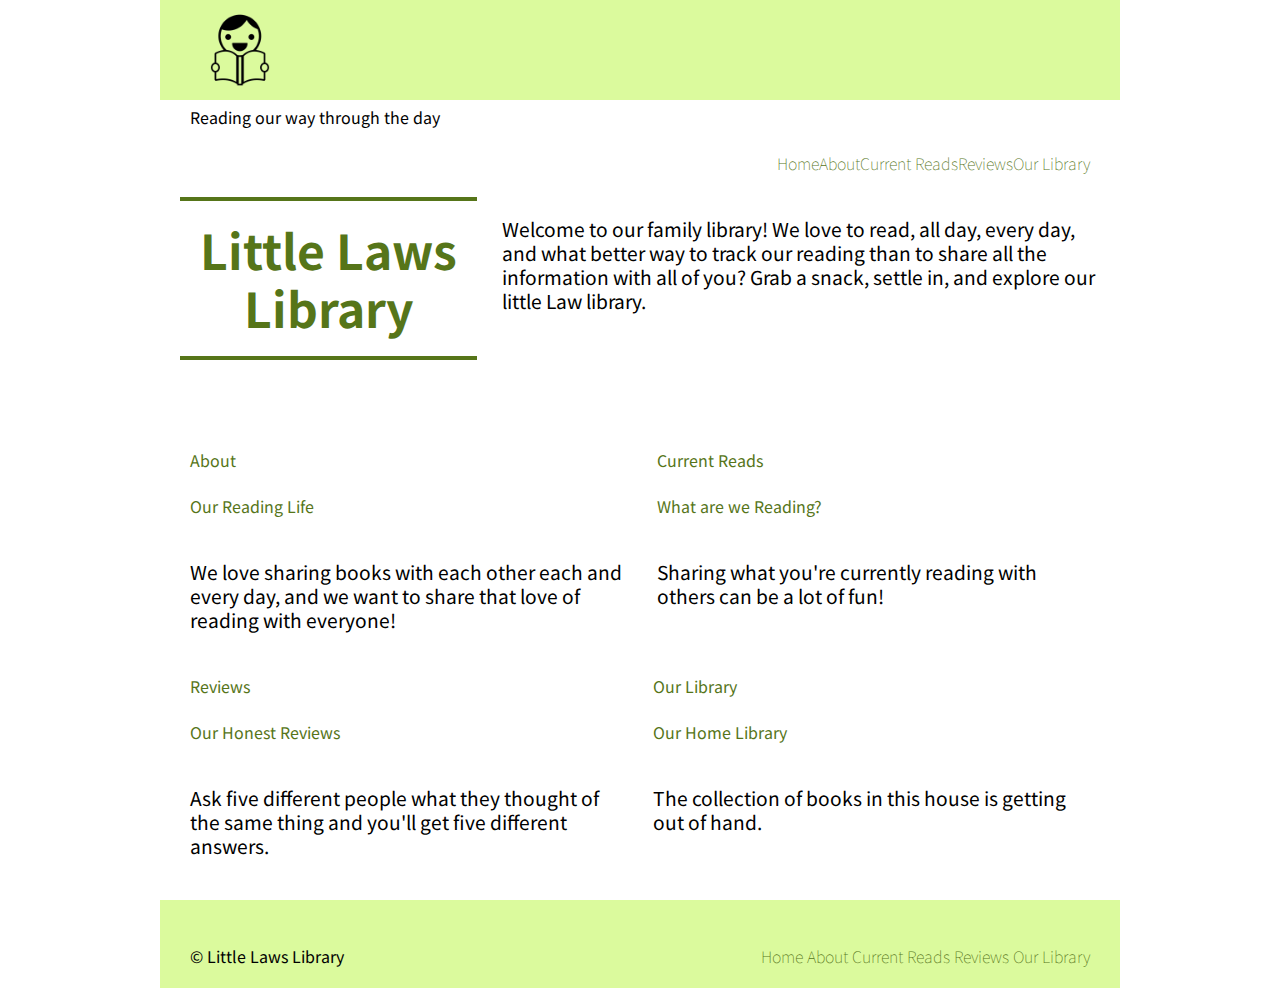
<file: index.html>
<!DOCTYPE html>
<html lang="en">

  <head>
    <meta charset="utf-8">
    <title>Little Laws Library</title>
    <link rel="stylesheet" href="assets/stylesheets/main.css">
    <link href="https://fonts.googleapis.com/css2?family=Noto+Sans+JP:wght@100;400;700&display=swap" rel="stylesheet">
  </head>

  <body>

    <!-- HEADER -->

    <header class="container">

      <a href="index.html"><img src="assets/images/logo.png" alt="Logo" width="100px"></a>

      <h3>Reading our way through the day</h3>

      <nav>
        <ul>
          <li><a href="index.html">Home</a></li><!--
          --><li><a href="about.html">About</a></li><!--
          --><li><a href="currentReads.html">Current Reads</a></li><!--
          --><li><a href="reviews.html">Reviews</a></li><!--
          --><li><a href="ourLibrary">Our Library</a></li>
        </ul>
      </nav>

    </header>

    <!-- MAIN CONTENT -->

    <main>
      <section class="group hero container">
        <h1 class="logo">
          <a href="index.html">Little Laws<br>Library</a>
        </h1>

        <p>Welcome to our family library! We love to read, all day, every day, and what better way to track our reading than to share all the information with all of you? Grab a snack, settle in, and explore our little Law library.</p>
      </section>

      <section class="grid">

        <section class="col-1-2">
          <a href="about.html">
            <h5>About</h5>
            <h3>Our Reading Life</h3>
          </a>
          <p>We love sharing books with each other each and every day, and we want to share that love of reading with everyone!</p>
        </section>

        <section class="col-1-2">
          <a href="currentReads.html">
            <h5>Current Reads</h5>
            <h3>What are we Reading?</h3>
          </a>
          <p>Sharing what you're currently reading with others can be a lot of fun!</p>
        </section><!--

        --><section class="col-1-2">
          <a href="reviews.html">
            <h5>Reviews</h5>
            <h3>Our Honest Reviews</h3>
          </a>
          <p>Ask five different people what they thought of the same thing and you'll get five different answers.</p>
        </section><!--

        --><section class="col-1-2">
          <a href="ourLibrary.html">
            <h5>Our Library</h5>
            <h3>Our Home Library</h3>
          </a>
          <p>The collection of books in this house is getting out of hand.</p>
        </section>

      </section>
    </main>

    <!-- FOOTER -->

    <footer class="primary-footer container group">

      <small>&copy Little Laws Library</small>

      <nav>
        <ul>
          <li><a href="index.html">Home</a></li>
          <li><a href="about.html">About</a></li>
          <li><a href="currentReads.html">Current Reads</a></li>
          <li><a href="reviews.html">Reviews</a></li>
          <li><a href="ourLibrary">Our Library</a></li>
        </ul>

      </nav>
    </footer>
  </body>
</html>
</file>
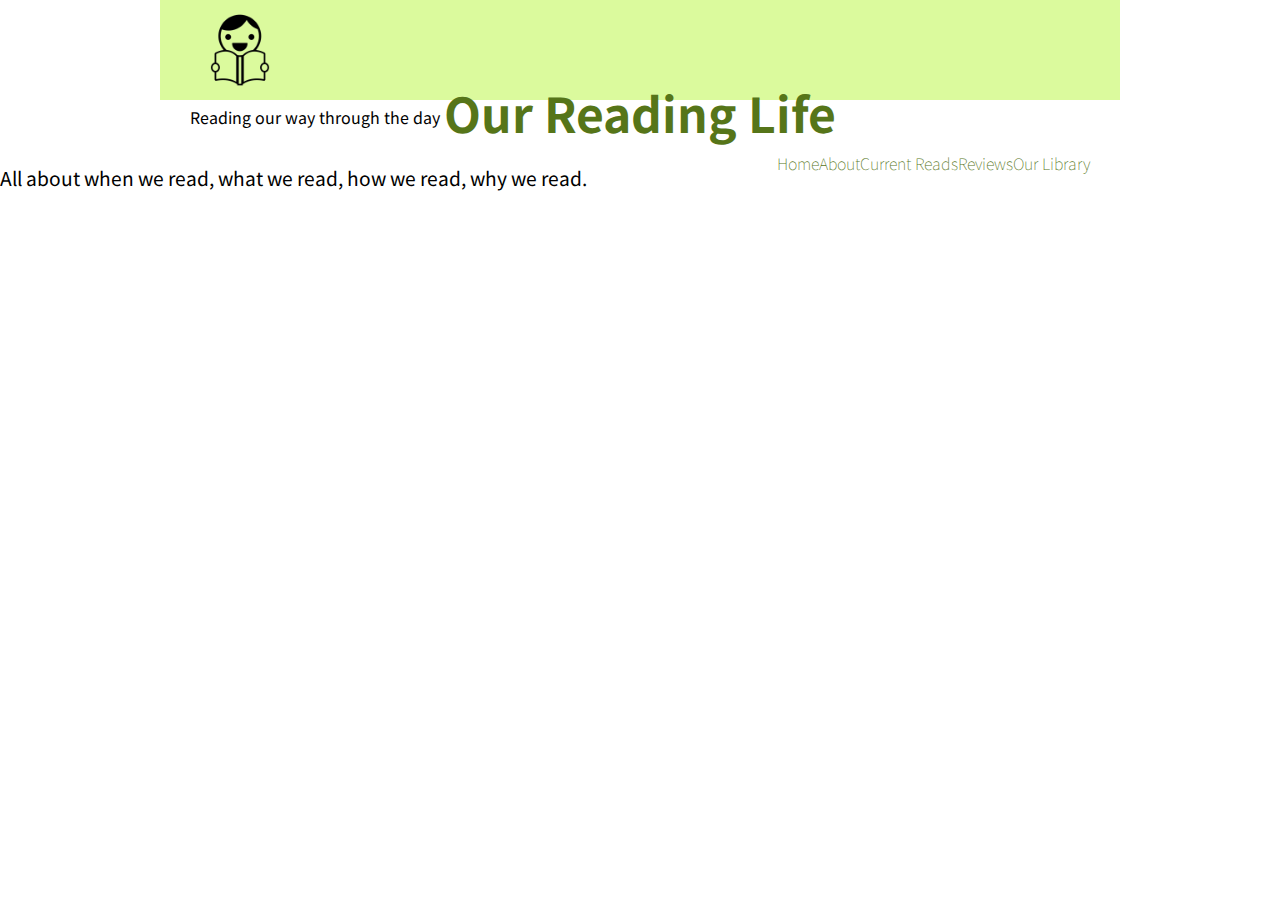
<file: about.html>
<!DOCTYPE html>
<html lang="en">

  <head>
    <meta charset="utf-8">
    <title>Little Laws Library</title>
    <link rel="stylesheet" href="assets/stylesheets/main.css">
    <link href="https://fonts.googleapis.com/css2?family=Noto+Sans+JP:wght@100;400;700&display=swap" rel="stylesheet">
  </head>

  <body>

    <!-- HEADER -->

    <header class="container">

      <a href="index.html"><img src="assets/images/logo.png" alt="Logo" width="100px"></a>

      <h3>Reading our way through the day</h3>

      <nav>
        <ul>
          <li><a href="index.html">Home</a></li><!--
          --><li><a href="about.html">About</a></li><!--
          --><li><a href="currentReads.html">Current Reads</a></li><!--
          --><li><a href="reviews.html">Reviews</a></li><!--
          --><li><a href="ourLibrary">Our Library</a></li>
        </ul>
      </nav>

    </header>

    <!-- MAIN CONTENT -->

    <main>
      <section class="container">
        <h1>
          <a href="about.html">Our Reading Life</a>
        </h1>
      </section>

      <p>All about when we read, what we read, how we read, why we read.</p>
    </main>
</file>
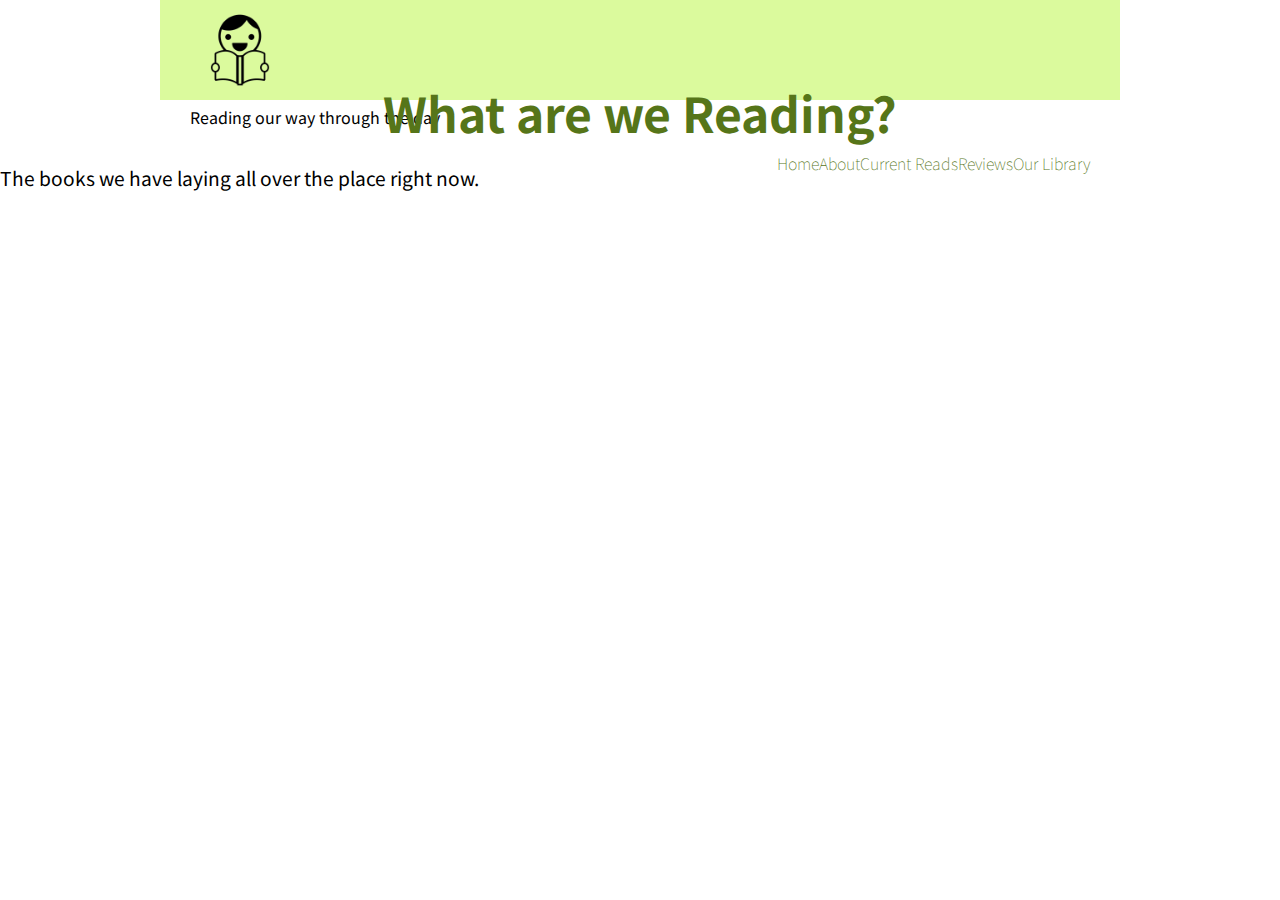
<file: currentReads.html>
<!DOCTYPE html>
<html lang="en">

  <head>
    <meta charset="utf-8">
    <title>Little Laws Library</title>
    <link rel="stylesheet" href="assets/stylesheets/main.css">
    <link href="https://fonts.googleapis.com/css2?family=Noto+Sans+JP:wght@100;400;700&display=swap" rel="stylesheet">
  </head>

  <body>

    <!-- HEADER -->

    <header class="container">

      <a href="index.html"><img src="assets/images/logo.png" alt="Logo" width="100px"></a>

      <h3>Reading our way through the day</h3>

      <nav>
        <ul>
          <li><a href="index.html">Home</a></li><!--
          --><li><a href="about.html">About</a></li><!--
          --><li><a href="currentReads.html">Current Reads</a></li><!--
          --><li><a href="reviews.html">Reviews</a></li><!--
          --><li><a href="ourLibrary">Our Library</a></li>
        </ul>
      </nav>

    </header>

    <!-- MAIN CONTENT -->

    <main>
      <section class="container">
        <h1>
          <a href="currentReads.html">What are we Reading?</a>
        </h1>
      </section>

      <p>The books we have laying all over the place right now.</p>
    </main>
</file>
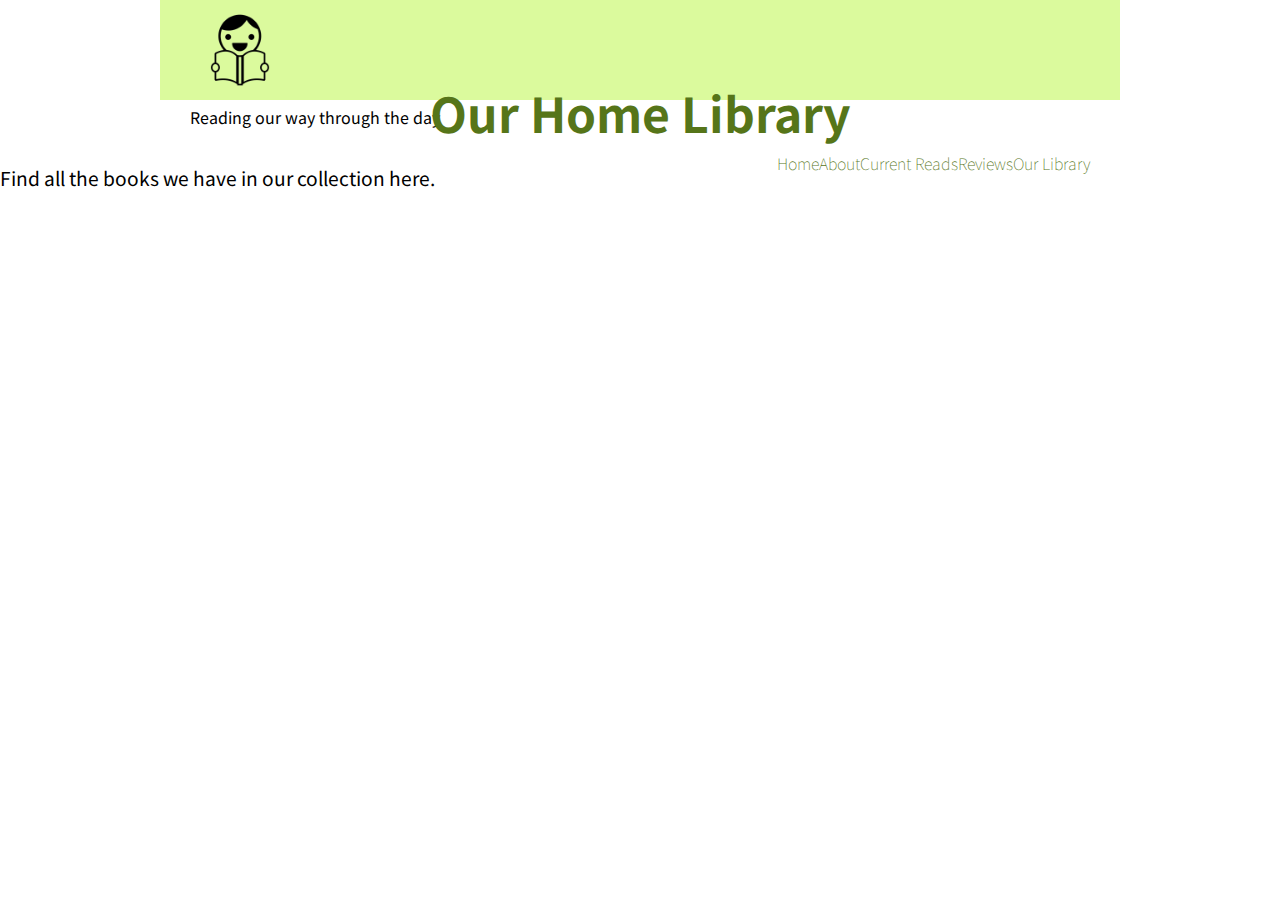
<file: ourLibrary.html>
<!DOCTYPE html>
<html lang="en">

  <head>
    <meta charset="utf-8">
    <title>Little Laws Library</title>
    <link rel="stylesheet" href="assets/stylesheets/main.css">
    <link href="https://fonts.googleapis.com/css2?family=Noto+Sans+JP:wght@100;400;700&display=swap" rel="stylesheet">
  </head>

  <body>

    <!-- HEADER -->

    <header class="container">

      <a href="index.html"><img src="assets/images/logo.png" alt="Logo" width="100px"></a>

      <h3>Reading our way through the day</h3>

      <nav>
        <ul>
          <li><a href="index.html">Home</a></li><!--
          --><li><a href="about.html">About</a></li><!--
          --><li><a href="currentReads.html">Current Reads</a></li><!--
          --><li><a href="reviews.html">Reviews</a></li><!--
          --><li><a href="ourLibrary">Our Library</a></li>
        </ul>
      </nav>

    </header>

    <!-- MAIN CONTENT -->

    <main>
      <section class="container">
        <h1>
          <a href="ourLibrary.html">Our Home Library</a>
        </h1>
      </section>

      <p>Find all the books we have in our collection here.</p>
    </main>
</file>
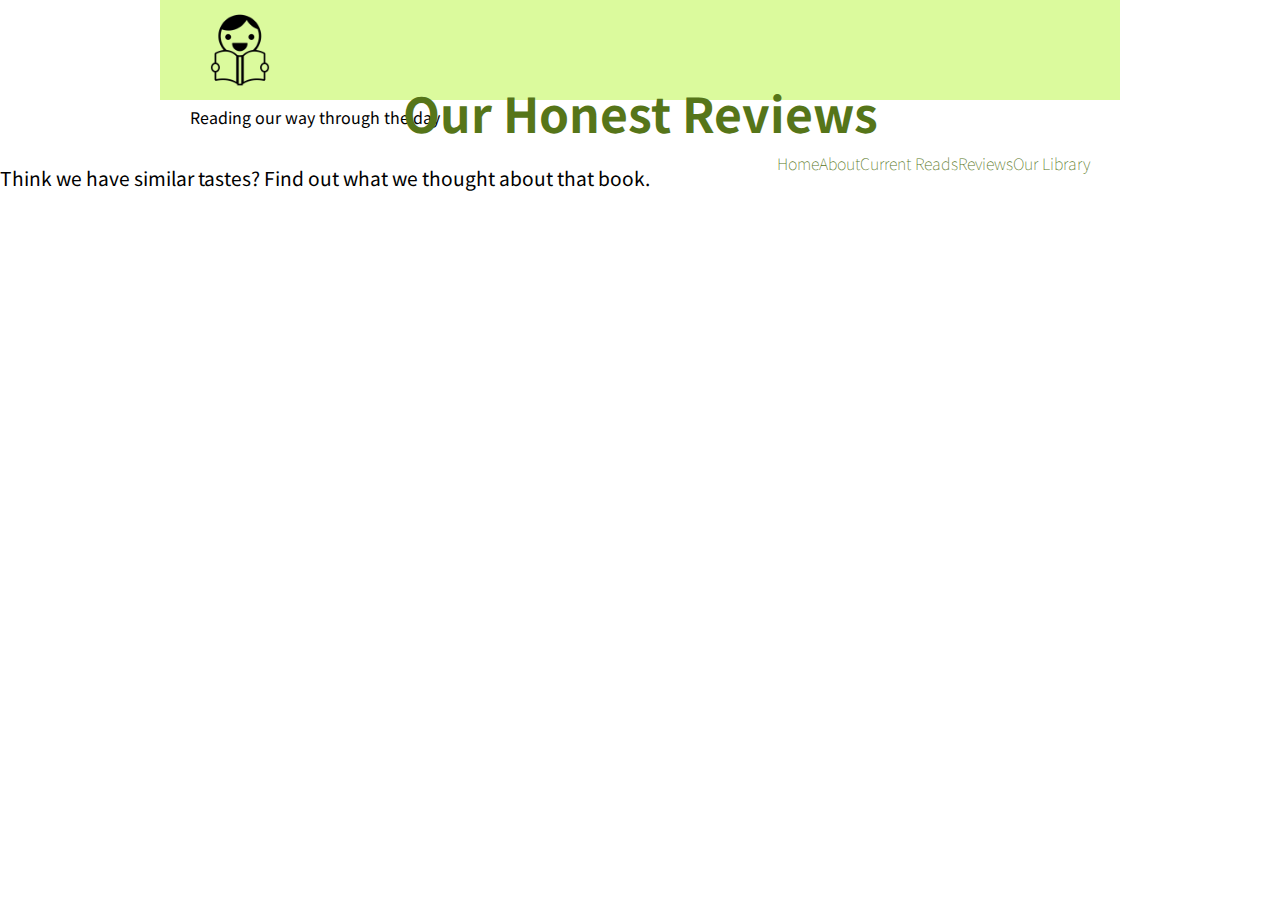
<file: reviews.html>
<!DOCTYPE html>
<html lang="en">

  <head>
    <meta charset="utf-8">
    <title>Little Laws Library</title>
    <link rel="stylesheet" href="assets/stylesheets/main.css">
    <link href="https://fonts.googleapis.com/css2?family=Noto+Sans+JP:wght@100;400;700&display=swap" rel="stylesheet">
  </head>

  <body>

    <!-- HEADER -->

    <header class="container">

      <a href="index.html"><img src="assets/images/logo.png" alt="Logo" width="100px"></a>

      <h3>Reading our way through the day</h3>

      <nav>
        <ul>
          <li><a href="index.html">Home</a></li><!--
          --><li><a href="about.html">About</a></li><!--
          --><li><a href="currentReads.html">Current Reads</a></li><!--
          --><li><a href="reviews.html">Reviews</a></li><!--
          --><li><a href="ourLibrary">Our Library</a></li>
        </ul>
      </nav>

    </header>

    <!-- MAIN CONTENT -->

    <main>
      <section class="container">
        <h1>
          <a href="reviews.html">Our Honest Reviews</a>
        </h1>
      </section>

      <p>Think we have similar tastes? Find out what we thought about that book.</p>
    </main>
</file>
<file: assets/stylesheets/main.css>
/* http://meyerweb.com/eric/tools/css/reset/
   v2.0 | 20110126
   License: none (public domain)
*/

html, body, div, span, applet, object, iframe,
h1, h2, h3, h4, h5, h6, p, blockquote, pre,
a, abbr, acronym, address, big, cite, code,
del, dfn, em, img, ins, kbd, q, s, samp,
small, strike, strong, sub, sup, tt, var,
b, u, i, center,
dl, dt, dd, ol, ul, li,
fieldset, form, label, legend,
table, caption, tbody, tfoot, thead, tr, th, td,
article, aside, canvas, details, embed,
figure, figcaption, footer, header, hgroup,
menu, nav, output, ruby, section, summary,
time, mark, audio, video {
	margin: 0;
	padding: 0;
	border: 0;
	font-size: 100%;
	font: inherit;
	vertical-align: baseline;
}
/* HTML5 display-role reset for older browsers */
article, aside, details, figcaption, figure,
footer, header, hgroup, menu, nav, section {
	display: block;
}
body {
	line-height: 1;
}
ol, ul {
	list-style: none;
}
blockquote, q {
	quotes: none;
}
blockquote:before, blockquote:after,
q:before, q:after {
	content: '';
	content: none;
}
table {
	border-collapse: collapse;
	border-spacing: 0;
}

/*
  =============================
  Custom Styles
  =============================
*/

/*body {
  padding: 5%;
}*/

/*
  =============================
  Grid
  =============================
*/

*,
*:before,
*:after {
	-webkit-box-sizing: border-box;
	   -moz-box-sizing: border-box;
		      box-sizing: border-box;
}
.container,
.grid {
	margin: 0 auto;
	width: 960px;
}
.container {
	padding-left: 30px;
	padding-right: 30px;
}

.col-1-3 {
	width: 33.33%;
}
.col-1-2 {
	width: 49.75%;
}
.col-2-3 {
	width: 66.66%;
}
.col-1-3,
.col-1-2,
.col-2-3 {
	display: inline-block;
	vertical-align: top;
}
.grid,
.col-1-3,
.col-1-2,
.col-2-3 {
	padding-left: 15px;
	padding-right: 15px;
}

/*
  =============================
  Clearfix
  =============================
*/

.group:before,
.group:after {
	content: "";
	display: table;
}
.group:after {
	clear: both;
}
.group {
	clear: both;
	*zoom: 1;
}
/*
  =============================
  Typography
  =============================
*/

h1, h3, h4, h5, p {
	margin-bottom: 22px;
}
body {
  font-family: 'Noto Sans JP', sans-serif;
  line-height: 1.5em;
}
h1 {
  font-size: 3em;
  font-weight: 700;
  color: #567519;
  display: block;
  /*padding-bottom: 20px;*/
}

/*
  =============================
  Navigation
  =============================
*/

a {
  text-decoration: none;
}
a,
a:hover,
a:visited {
  color: #567519;
}
a:hover {
  font-weight: 700;
}
/*
  =============================
  Header
  =============================
*/

header {
  background-color: #DBFA9D;
  height: 100px;
}
header ul {
  float: right;
}
header li {
  display: inline-block;
  /*padding-right: 15px;*/
  font-weight: 100;
}
heading li:last-child {
  /*padding-right: 2px;*/
}

/*
  =============================
  Main
  =============================
*/

main {
  /*padding: 50px 0;*/
}
h1 {
  text-align: center;
}
main p {
  padding: 20px 0;
  font-size: 1.2em;
}

/*
  =============================
  Footer
  =============================
*/

footer {
  background-color: #DBFA9D;
  height: 55px;
}
footer ul {
  float: right;
}
footer li {
  display: inline-block;
  /*padding-right: 5px;*/
  font-weight: 100;
}

/*
  =============================
  Home
  =============================
*/

.hero {
	padding: 22px 20px 66px 20px;
}

/*
  =============================
  Primary Header
  =============================
*/

.logo {
	border-top: 4px solid #567519;
	border-bottom: 4px solid #567519;
	padding: 20px;
	line-height: 1.2em;
	float: left;
	margin-right: 25px;
}

/*
  =============================
  Primary Footer
  =============================
*/

.primary-footer {
	padding-bottom: 44px;
	padding-top: 44px;
}
.primary-footer small {
	float: left;
}
</file>
